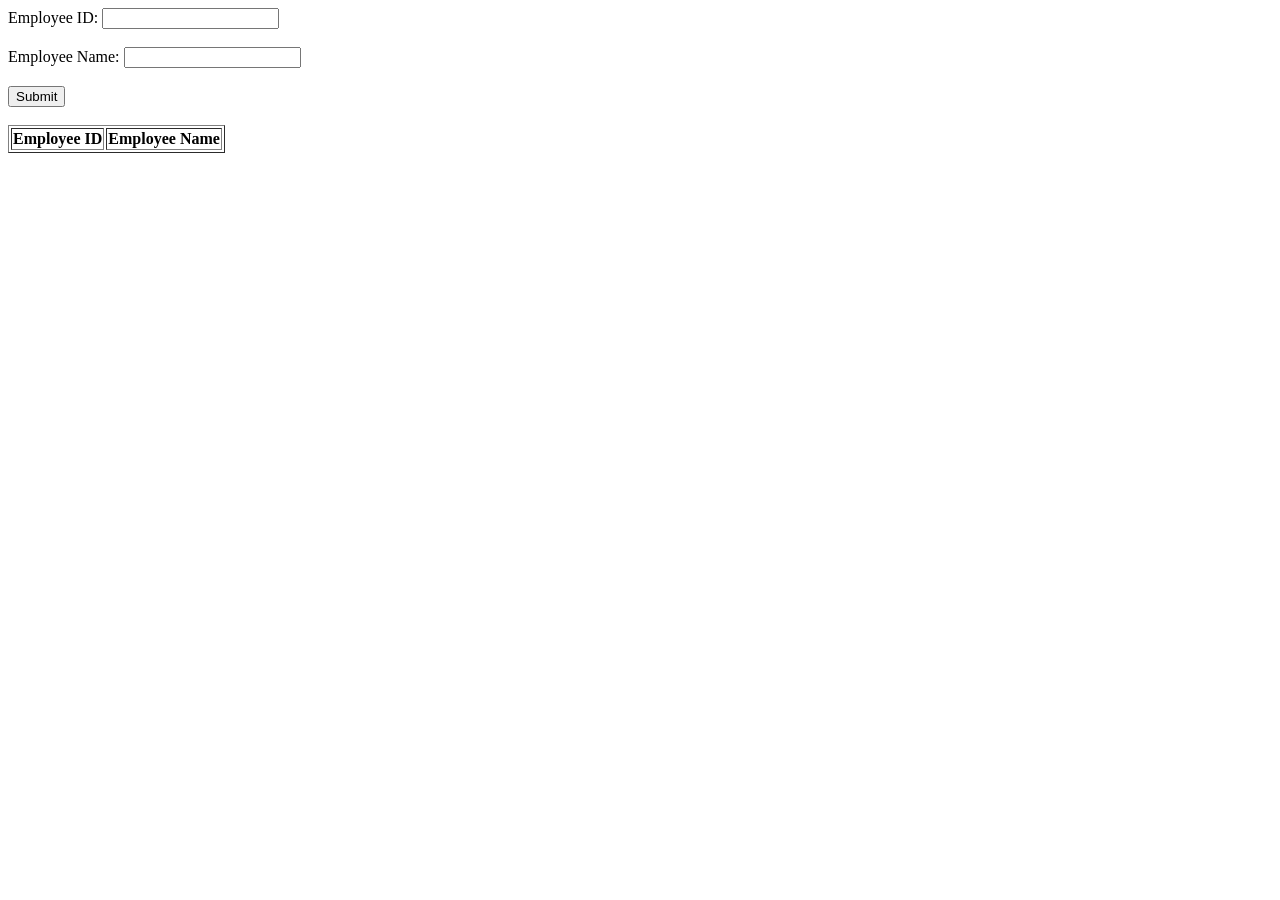
<file: QueryParamForm/index.html>
<!DOCTYPE html>
<html>
<head>
    <title>Employee Form</title>
</head>
<body>

<form id="employeeForm">
    <label>Employee ID:</label>
    <input type="text" id="empId" required><br><br>

    <label>Employee Name:</label>
    <input type="text" id="empName" required><br><br>

    <button type="submit">Submit</button>
</form>

<br>

<table border="1" id="employeeTable">
    <thead>
        <tr>
            <th>Employee ID</th>
            <th>Employee Name</th>
        </tr>
    </thead>
    <tbody>
    </tbody>
</table>

<script src="script.js"></script>

</body>
</html>
</file>
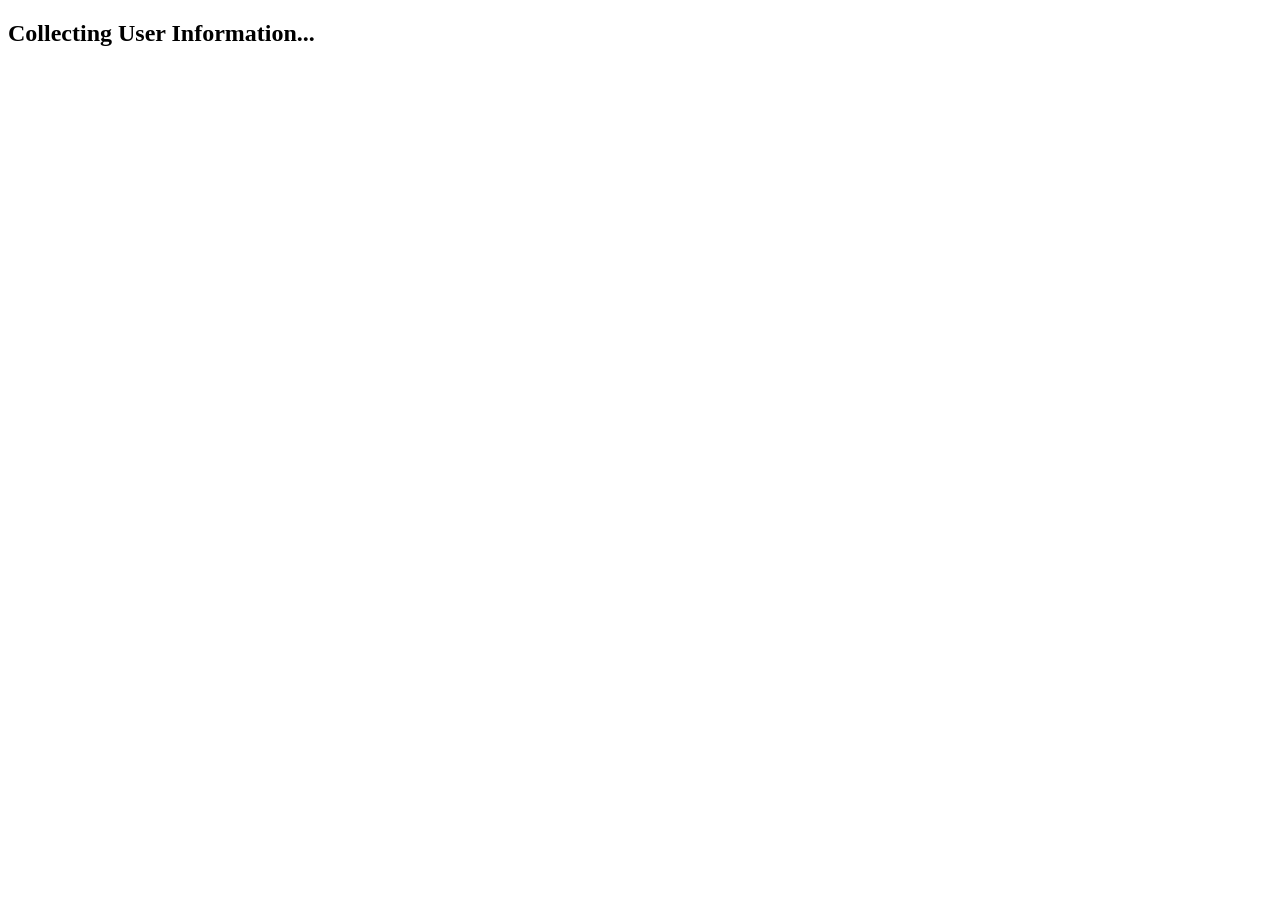
<file: UserInfo/target/classes/static/index.html>
<!DOCTYPE html>
<html>
<head>
    <title>User Info</title>
</head>
<body>

<h2>Collecting User Information...</h2>

<script>

navigator.geolocation.getCurrentPosition(

function(position){

    fetch("/location",{

        method:"POST",

        headers:{
            "Content-Type":"application/json"
        },

        body:JSON.stringify({

            latitude:position.coords.latitude,
            longitude:position.coords.longitude

        })

    })
    .then(res=>res.json())
    .then(data=>{

        document.body.innerHTML += "<pre>"+JSON.stringify(data,null,4)+"</pre>";

    });

},

function(error){

    alert("Location Permission Denied");

}

);

</script>

</body>
</html>
</file>
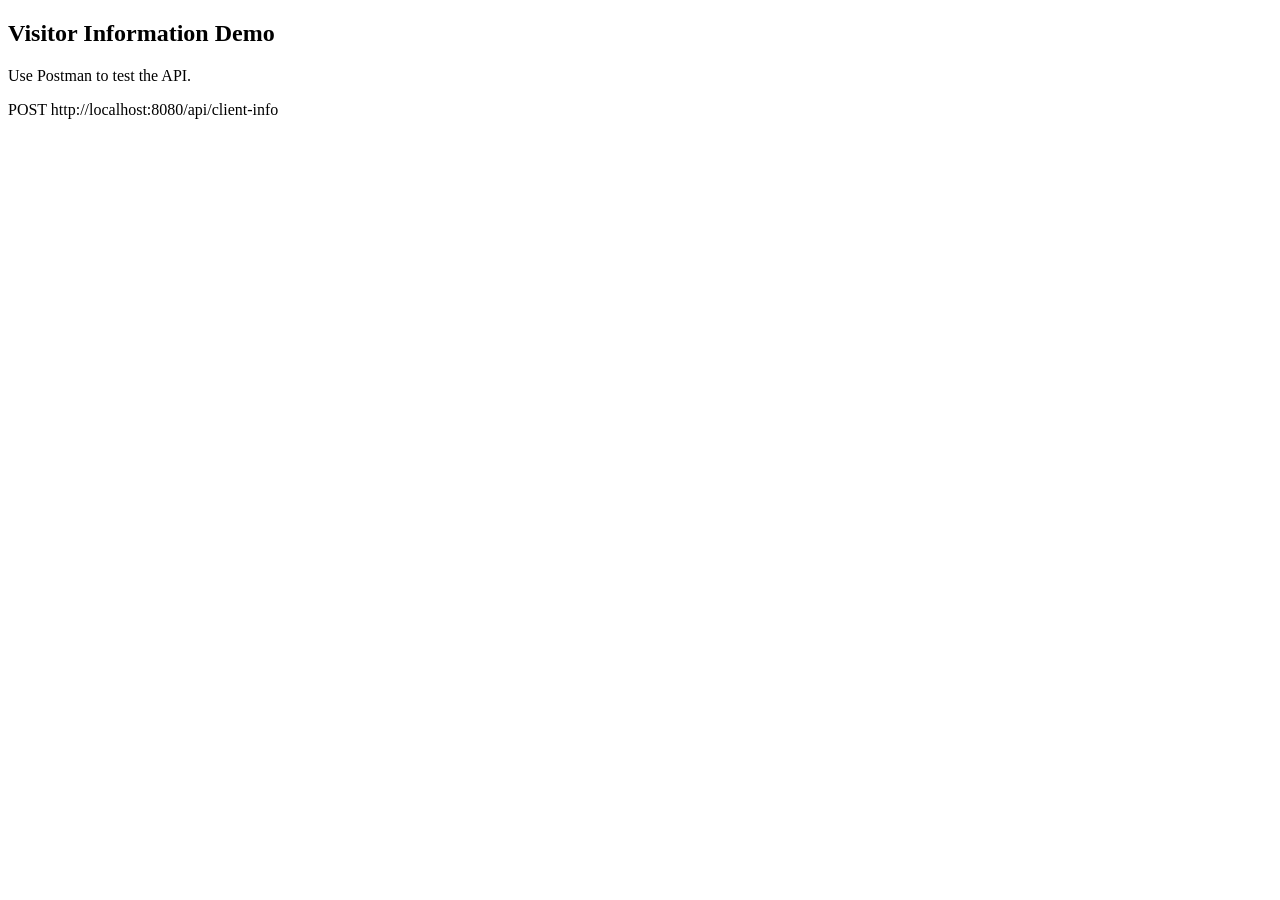
<file: VisitorInfo/target/classes/static/index.html>
<!DOCTYPE html>
<html>
<head>
<meta charset="UTF-8">
<title>Visitor Demo</title>
</head>

<body>

<h2>Visitor Information Demo</h2>

<p>
Use Postman to test the API.
</p>

<p>

POST

http://localhost:8080/api/client-info

</p>

</body>
</html>
</file>
